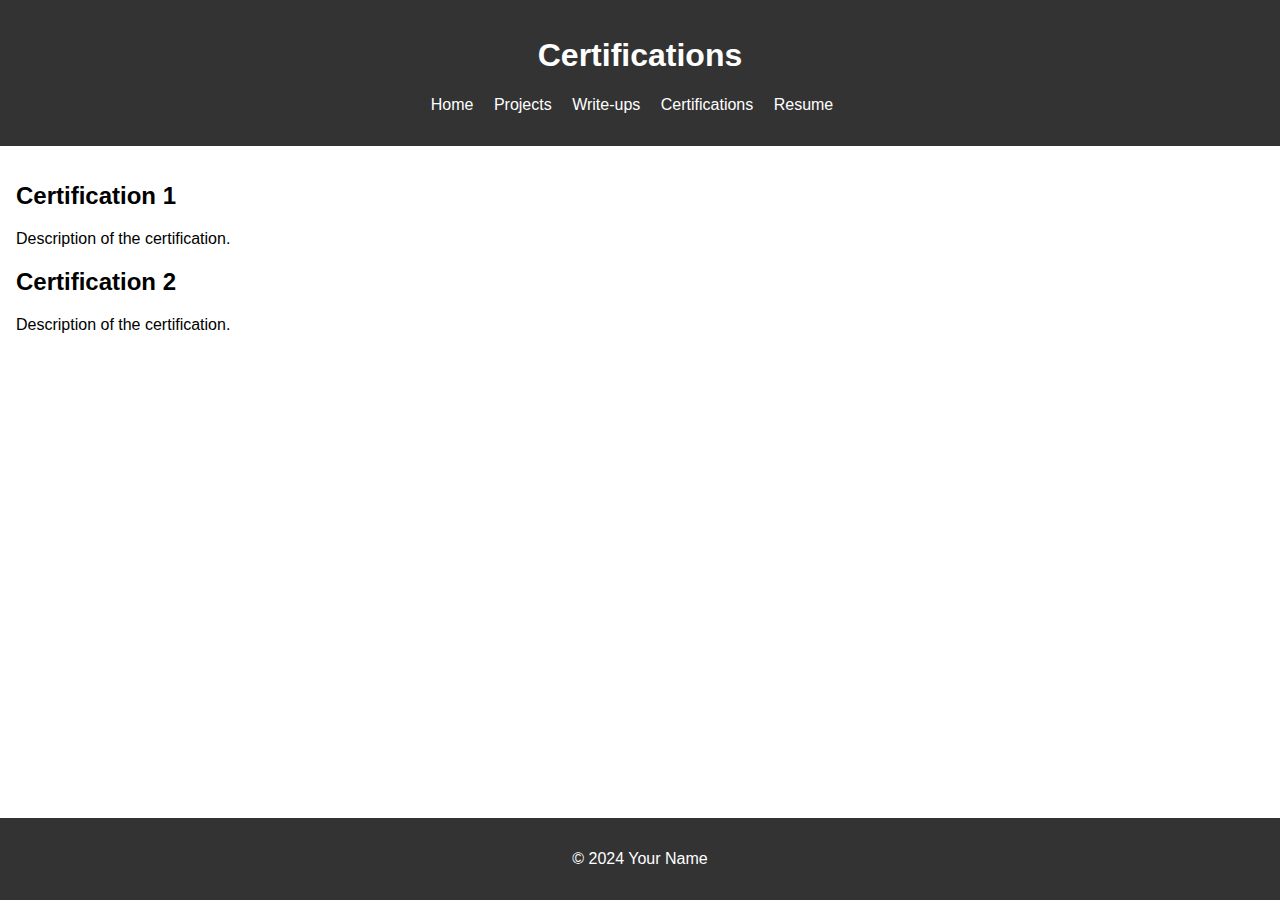
<file: certifications.html>
<!DOCTYPE html>
<html lang="en">
<head>
    <meta charset="UTF-8">
    <meta name="viewport" content="width=device-width, initial-scale=1.0">
    <title>Certifications</title>
    <link rel="stylesheet" href="style.css">
</head>
<body>
    <header>
        <h1>Certifications</h1>
        <nav>
            <ul>
                <li><a href="index.html">Home</a></li>
                <li><a href="projects.html">Projects</a></li>
                <li><a href="writeups.html">Write-ups</a></li>
                <li><a href="certifications.html">Certifications</a></li>
                <li><a href="resume.html">Resume</a></li>
            </ul>
        </nav>
    </header>
    <main>
        <section>
            <h2>Certification 1</h2>
            <p>Description of the certification.</p>
            <h2>Certification 2</h2>
            <p>Description of the certification.</p>
        </section>
    </main>
    <footer>
        <p>&copy; 2024 Your Name</p>
    </footer>
</body>
</html>
</file>
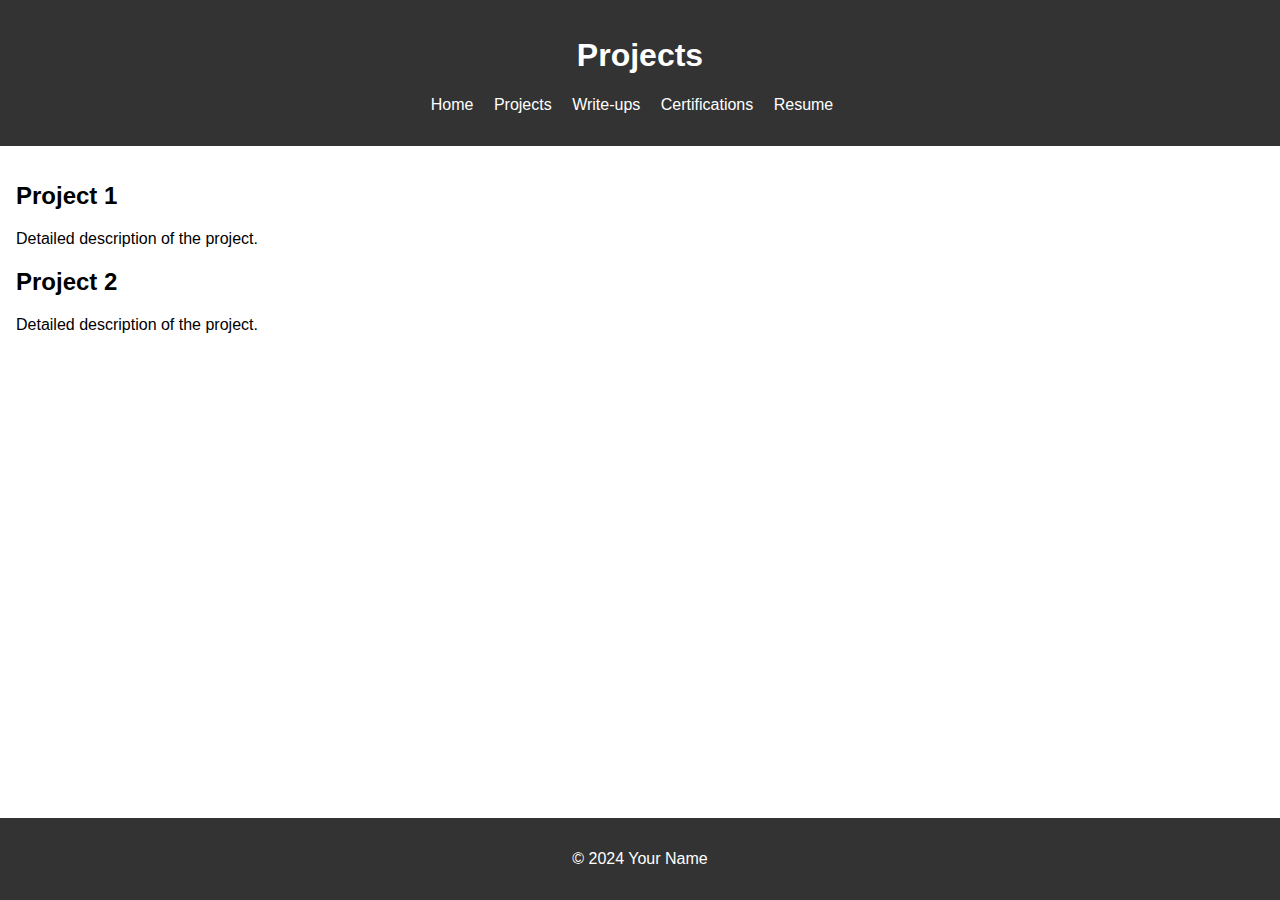
<file: projects.html>
<!DOCTYPE html>
<html lang="en">
<head>
    <meta charset="UTF-8">
    <meta name="viewport" content="width=device-width, initial-scale=1.0">
    <title>Projects</title>
    <link rel="stylesheet" href="style.css">
</head>
<body>
    <header>
        <h1>Projects</h1>
        <nav>
            <ul>
                <li><a href="index.html">Home</a></li>
                <li><a href="projects.html">Projects</a></li>
                <li><a href="writeups.html">Write-ups</a></li>
                <li><a href="certifications.html">Certifications</a></li>
                <li><a href="resume.html">Resume</a></li>
            </ul>
        </nav>
    </header>
    <main>
        <section>
            <h2>Project 1</h2>
            <p>Detailed description of the project.</p>
            <h2>Project 2</h2>
            <p>Detailed description of the project.</p>
        </section>
    </main>
    <footer>
        <p>&copy; 2024 Your Name</p>
    </footer>
</body>
</html>
</file>
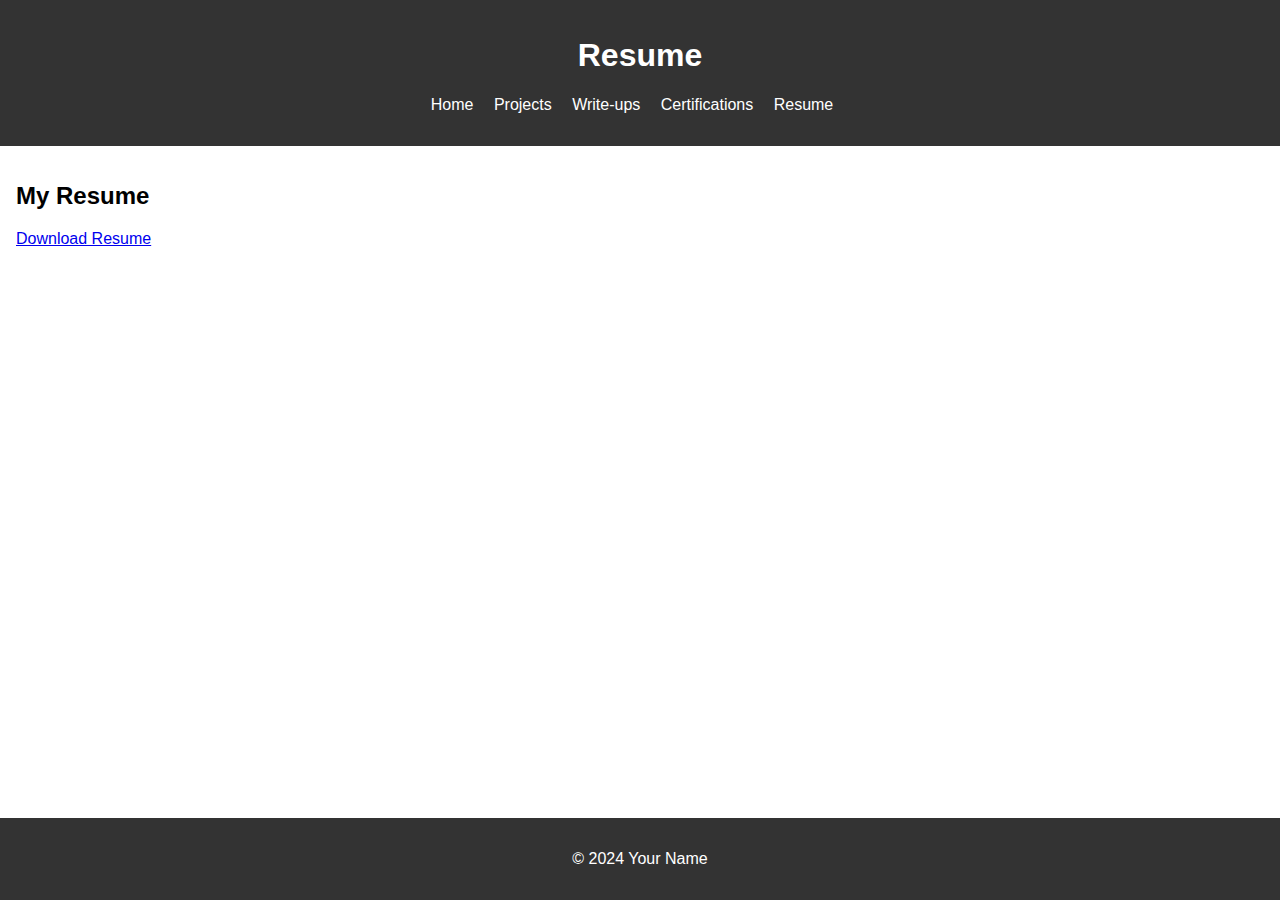
<file: resume.html>
<!DOCTYPE html>
<html lang="en">
<head>
    <meta charset="UTF-8">
    <meta name="viewport" content="width=device-width, initial-scale=1.0">
    <title>Resume</title>
    <link rel="stylesheet" href="style.css">
</head>
<body>
    <header>
        <h1>Resume</h1>
        <nav>
            <ul>
                <li><a href="index.html">Home</a></li>
                <li><a href="projects.html">Projects</a></li>
                <li><a href="writeups.html">Write-ups</a></li>
                <li><a href="certifications.html">Certifications</a></li>
                <li><a href="resume.html">Resume</a></li>
            </ul>
        </nav>
    </header>
    <main>
        <section>
            <h2>My Resume</h2>
            <p><a href="resume/your-resume.pdf" target="_blank">Download Resume</a></p>
        </section>
    </main>
    <footer>
        <p>&copy; 2024 Your Name</p>
    </footer>
</body>
</html>
</file>
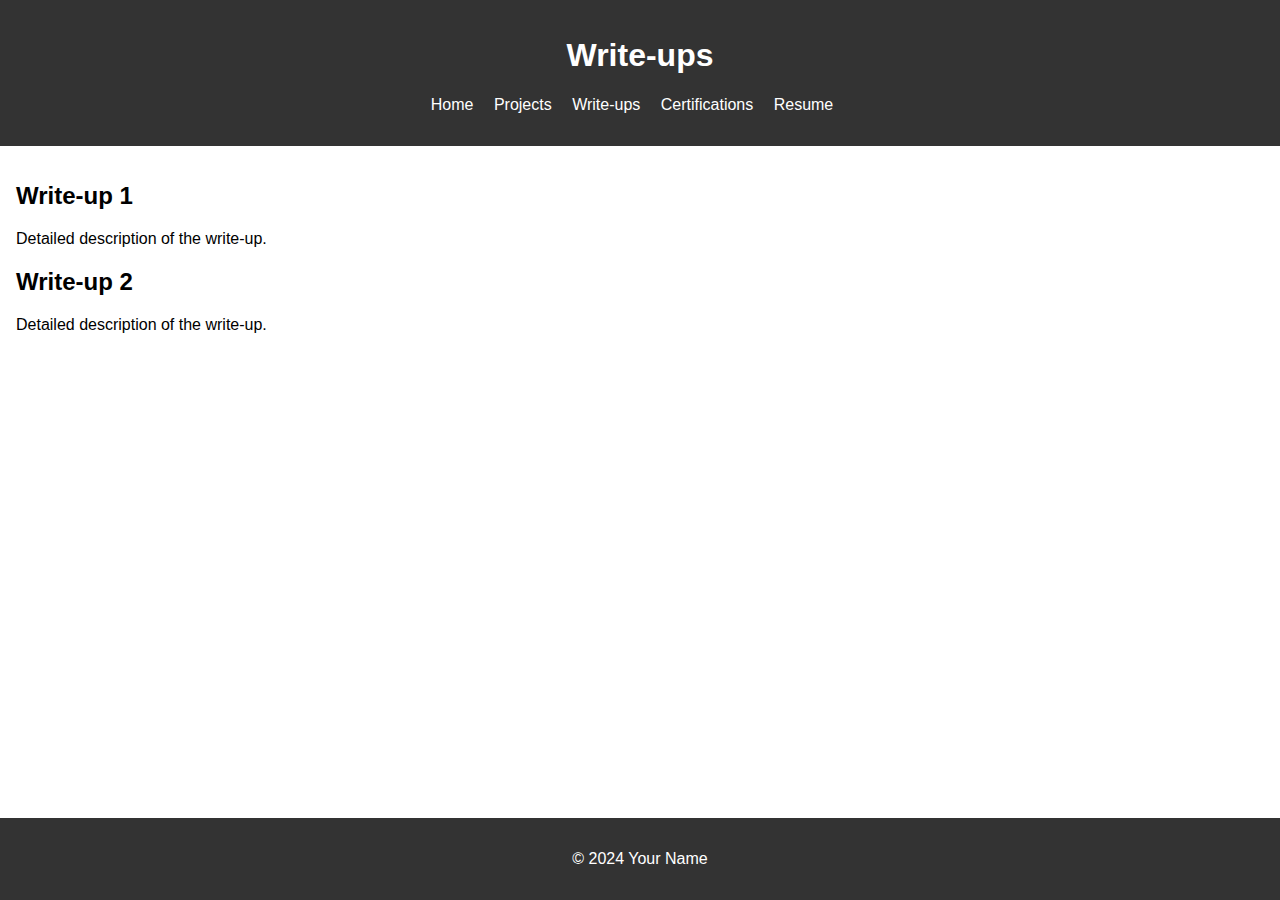
<file: writeups.html>
<!DOCTYPE html>
<html lang="en">
<head>
    <meta charset="UTF-8">
    <meta name="viewport" content="width=device-width, initial-scale=1.0">
    <title>Write-ups</title>
    <link rel="stylesheet" href="style.css">
</head>
<body>
    <header>
        <h1>Write-ups</h1>
        <nav>
            <ul>
                <li><a href="index.html">Home</a></li>
                <li><a href="projects.html">Projects</a></li>
                <li><a href="writeups.html">Write-ups</a></li>
                <li><a href="certifications.html">Certifications</a></li>
                <li><a href="resume.html">Resume</a></li>
            </ul>
        </nav>
    </header>
    <main>
        <section>
            <h2>Write-up 1</h2>
            <p>Detailed description of the write-up.</p>
            <h2>Write-up 2</h2>
            <p>Detailed description of the write-up.</p>
        </section>
    </main>
    <footer>
        <p>&copy; 2024 Your Name</p>
    </footer>
</body>
</html>
</file>
<file: style.css>
body {
    font-family: Arial, sans-serif;
    margin: 0;
    padding: 0;
}

header {
    background-color: #333;
    color: white;
    padding: 1em 0;
    text-align: center;
}

nav ul {
    list-style-type: none;
    padding: 0;
}

nav ul li {
    display: inline;
    margin-right: 1em;
}

nav ul li a {
    color: white;
    text-decoration: none;
}

main {
    padding: 1em;
}

section {
    margin-bottom: 2em;
}

footer {
    background-color: #333;
    color: white;
    text-align: center;
    padding: 1em 0;
    position: fixed;
    width: 100%;
    bottom: 0;
}
</file>
